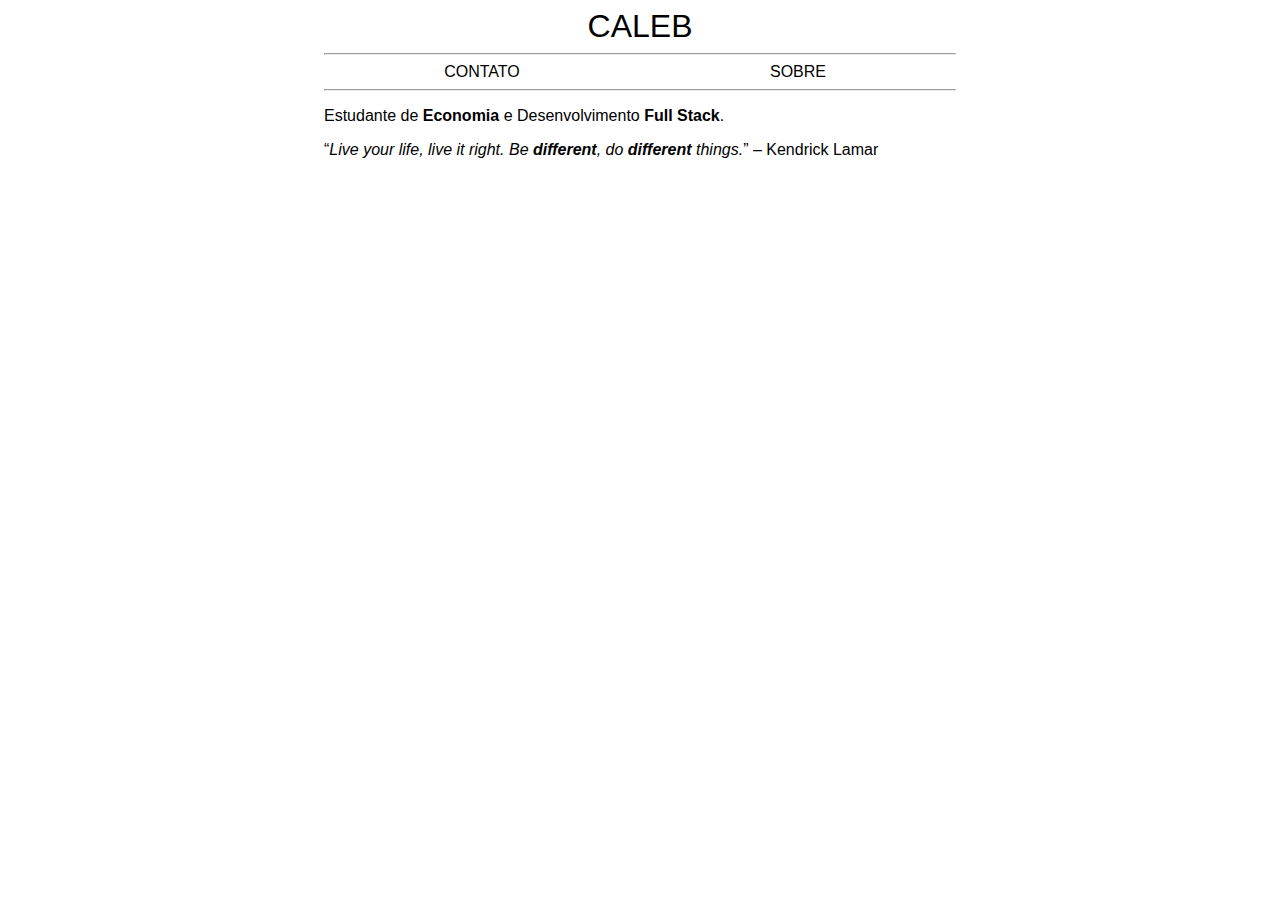
<file: pages/index.html>
<!DOCTYPE html>

<html lang="pt-BR">
<head>
    <meta charset="UTF-8">
    <meta http-equiv="X-UA-Compatible" content="IE=chrome">
    <meta name="viewport" content="width=device-width, initial-scale=1.0">
    <title>Caleb - Website</title>
    <link rel="stylesheet" href="../styles/index.css">
    <link rel="stylesheet" href="../styles/content.css
    ">
</head>
<body>
    <div id="content">
        <div class="title">
            <a href="index.html">CALEB</a>
        </div>
        <hr>
        <div class="redr_pages">
            <div class="redr_options" id="contact">
                <a href="contact.html">CONTATO</a>
            </div>
            <div class="redr_options" id="about">
                <a href="about.html">SOBRE</a>
            </div>
        </div>
        <hr>    

        <p>Estudante de <strong>Economia</strong> e Desenvolvimento <strong>Full Stack</strong>. </p>
        <p>“<em>Live your life, live it right. Be <strong>different</strong>, do <strong>different</strong> things.</em>” – Kendrick Lamar</p>
    </div>
</body>
</html>
</file>
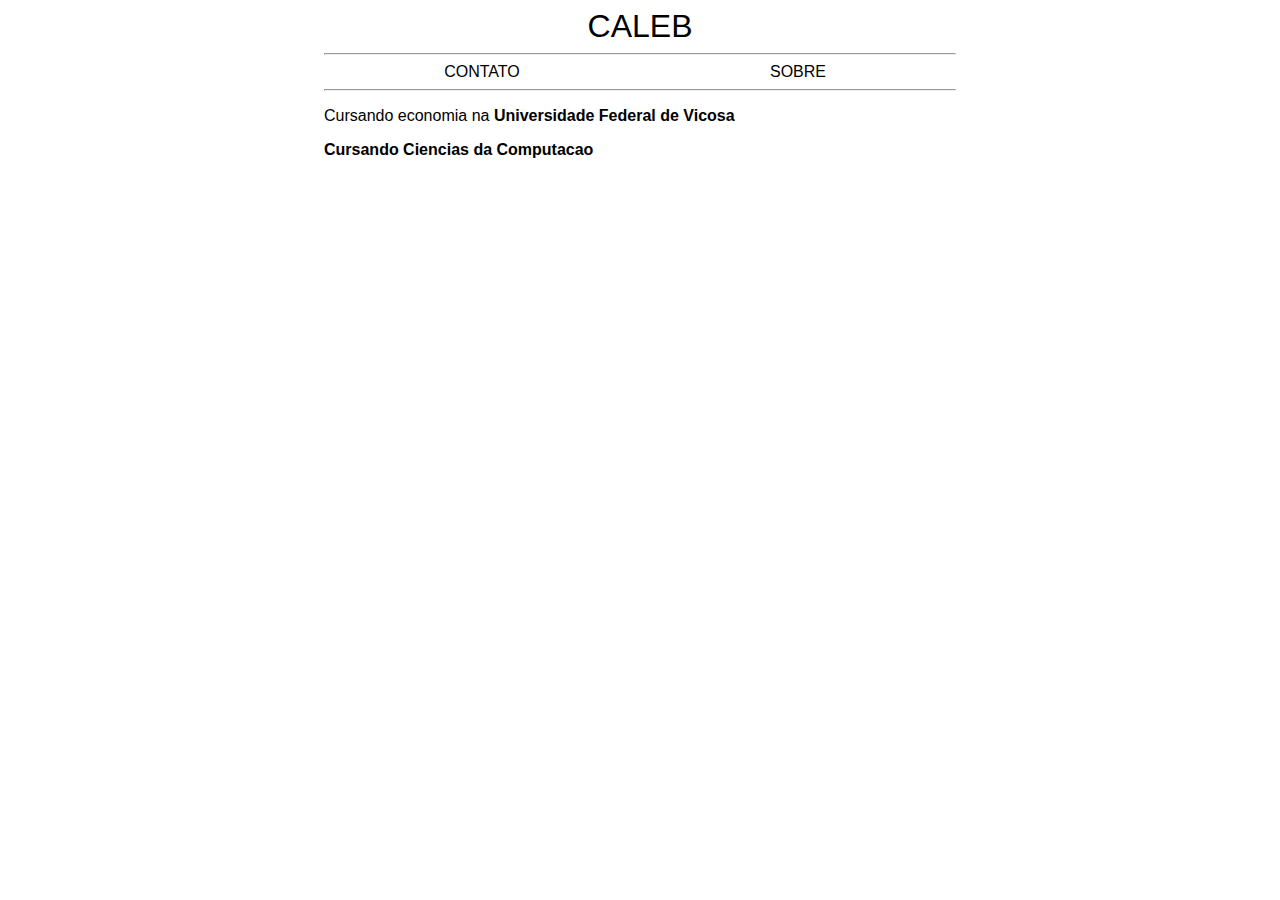
<file: pages/about.html>
<!DOCTYPE html>
<html lang="en">
<head>
    <meta charset="UTF-8">
    <meta http-equiv="X-UA-Compatible" content="IE=edge">
    <meta name="viewport" content="width=device-width, initial-scale=1.0">
    <title>Caleb - Sobre</title>
    <link rel="stylesheet" href="../styles/content.css">
    <link rel="stylesheet" href="../styles/about.css">
</head>
<body>
    <div id="content">
        <div class="title">
            <a href="index.html">CALEB</a>
        </div>
        <hr>
        <div class="redr_pages">
            <div class="redr_options" id="contact">
                <a href="contact.html">CONTATO</a>
            </div>
            <div class="redr_options" id="about">
                <a href="about.html">SOBRE</a>
            </div>
        </div>
        <hr>    
    	<p>Cursando economia na <strong>Universidade Federal de Vicosa<strong></p>
    	<p>Cursando Ciencias da Computacao</p>
   </div>
</body>
</html>
</file>
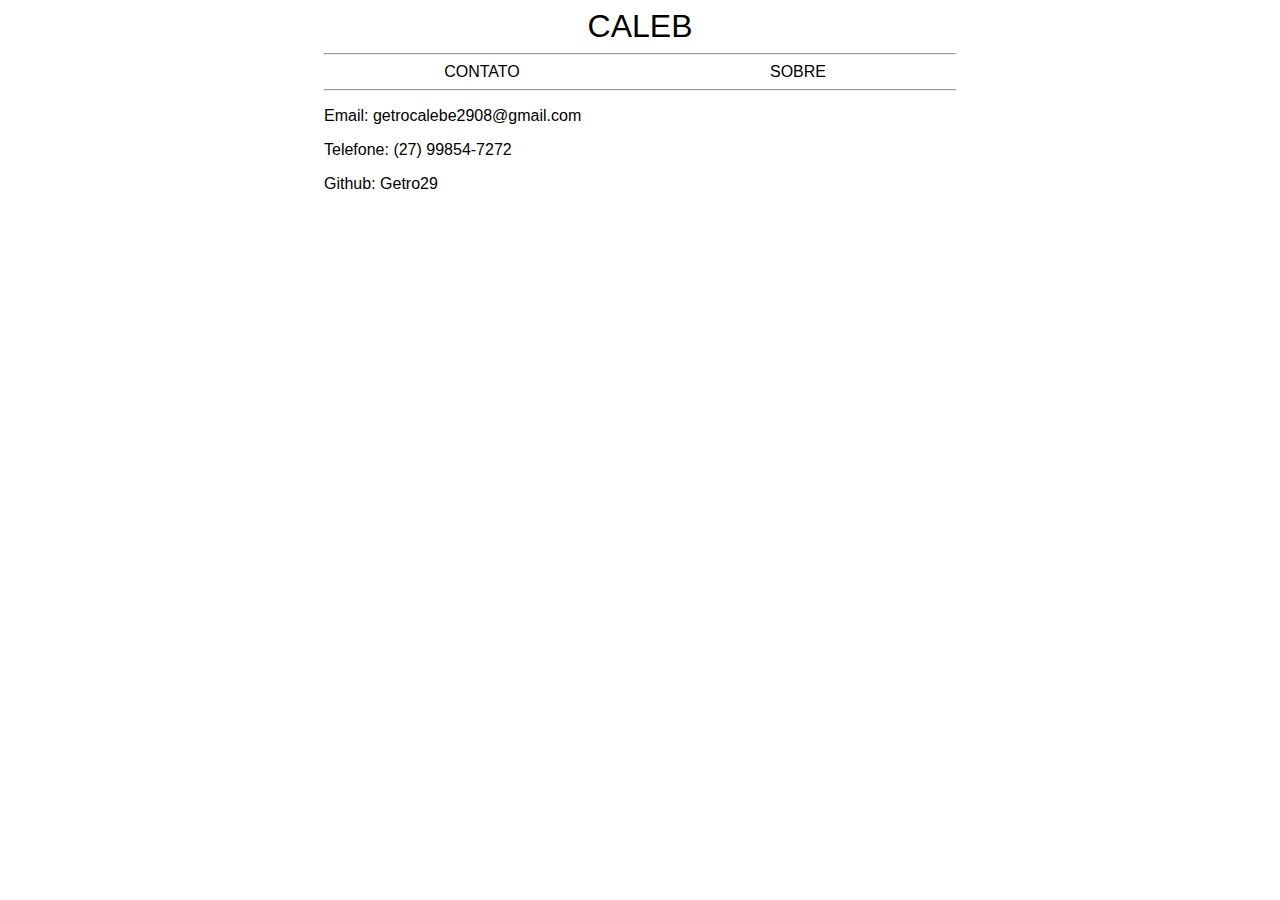
<file: pages/contact.html>
<!DOCTYPE html>

<html lang="pt-BR">
<head>
    <meta charset="UTF-8">
    <meta http-equiv="X-UA-Compatible" content="IE=chrome">
    <meta name="viewport" content="width=device-width, initial-scale=1.0">
    <title>Caleb - Contato</title>
    <link rel="stylesheet" href="../styles/content.css">
    <link rel="stylesheet" href="../styles/contact.css">
</head>
<body>
    <div id="content">
        <div class="title">
            <a href="index.html">CALEB</a>
        </div>
        <hr>
        <div class="redr_pages">
            <div class="redr_options" id="contact">
                <a href="contact.html">CONTATO</a>
            </div>
            <div class="redr_options" id="about">
                <a href="about.html">SOBRE</a>
            </div>
        </div>
        <hr>    
	<p>Email: <a class="cont_links" href="mailto:getrocalebe2908@gmail.com">getrocalebe2908@gmail.com</a></p>
	<p>Telefone: <a class="cont_links" href="tel:+5527998547272">(27) 99854-7272</a></p>
	<p>Github: <a class="cont_links" href="https://github.com/Getro29">Getro29</a></p>
    </div>
</body>
</html>
</file>
<file: styles/index.css>
body{
    
    font-family: 'Gill Sans', 'Gill Sans MT', Calibri, 'Trebuchet MS', sans-serif;
}
</file>
<file: styles/content.css>
#content {
    display: flexbox;
    flex-direction: column;
    width: 50%;
    margin: auto;
}

a, a:hover, a:focus, a:visited {
    text-decoration: none;
    color: inherit;
}

.title {
    text-align: center;
    font-size: 2em;
    color: #000;
}

.redr_pages {
    display: grid;
    grid-template-columns: 1fr 1fr;
}

.redr_options {
    color: #000;
    margin: auto;
}

.title>a,
.redr_options>a {
    color: inherit;
    transition: color 0.4s;
}

.title>a:hover,
.redr_options>a:hover {
    color: #8b008b;
    transition: color 0.4s;
}
</file>
<file: styles/about.css>
body{
    
    font-family: 'Gill Sans', 'Gill Sans MT', Calibri, 'Trebuchet MS', sans-serif;
}
</file>
<file: styles/contact.css>
body{
    font-family: 'Gill Sans', 'Gill Sans MT', Calibri, 'Trebuchet MS', sans-serif;
}

.cont_links{
    color: inherit;
    transition: color 0.4s;
}

.cont_links:hover{
    color: #8b008b; 
    transition: color 0.4s;
}
</file>
